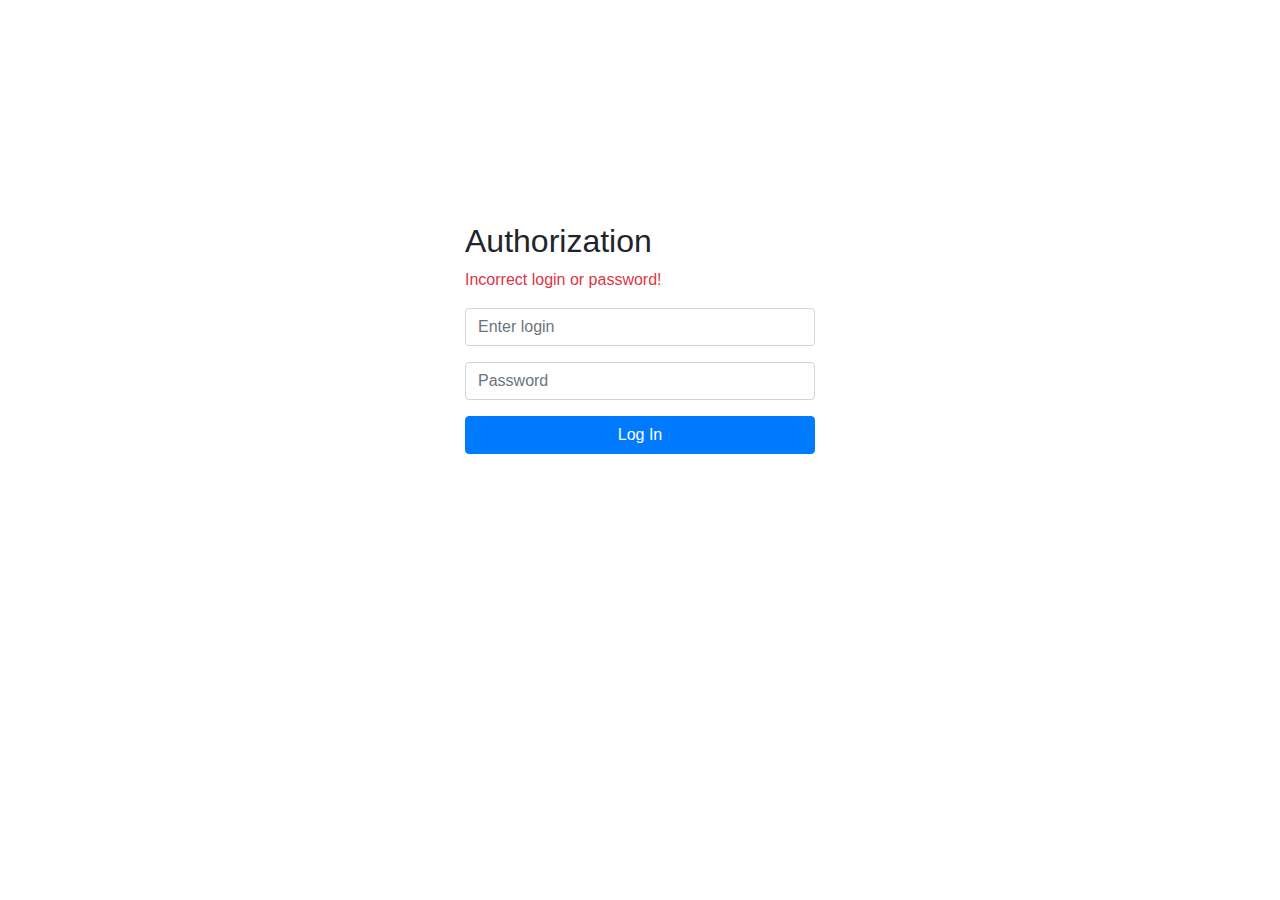
<file: design/layout/authorization.html>
<!doctype html>
<html class="no-js" lang="ru">
    <head>
        <meta charset="utf-8">
        <meta http-equiv="X-UA-Compatible" content="IE=edge,chrome=1">
        <title>My First Project</title>
        <meta name="description" content="">
        <meta name="viewport" content="width=device-width, initial-scale=1">
        <link rel="stylesheet" href="css/normalize.min.css">
        <link rel="stylesheet" href="https://maxcdn.bootstrapcdn.com/bootstrap/4.0.0/css/bootstrap.min.css" integrity="sha384-Gn5384xqQ1aoWXA+058RXPxPg6fy4IWvTNh0E263XmFcJlSAwiGgFAW/dAiS6JXm" crossorigin="anonymous">
        <link rel="stylesheet" href="css/main.css">
        <!--[if lt IE 9]>
        <script src="js/vendor/html5-3.6-respond-1.4.2.min.js"></script>
        <![endif]-->
    </head>
    <body>
        <div class="container">
            <div class="row justify-content-center authorization-row">
                <div class="col-md-4 col-md-offset-4">
                    <h2>Authorization</h2>
                    <p class="text-danger">Incorrect login or password!</p>
                    <form>
                        <div class="form-group">
                            <!-- <label for="loginInput">Login</label> -->
                            <input type="text" class="form-control" id="loginInput" aria-describedby="emailHelp" placeholder="Enter login">
                        </div>
                        <div class="form-group">
                            <!-- <label for="passwordInput">Password</label> -->
                            <input type="password" class="form-control" id="passwordInput" placeholder="Password">
                        </div>
                        <button id="login-btn" type="submit" class="btn btn-primary">Log In</button>
                    </form>
                </div>
            </div>
        </div>
        <script src="https://ajax.googleapis.com/ajax/libs/jquery/3.3.1/jquery.min.js"></script>
        <script src="https://cdnjs.cloudflare.com/ajax/libs/popper.js/1.12.9/umd/popper.min.js" integrity="sha384-ApNbgh9B+Y1QKtv3Rn7W3mgPxhU9K/ScQsAP7hUibX39j7fakFPskvXusvfa0b4Q" crossorigin="anonymous"></script>
        <script src="https://maxcdn.bootstrapcdn.com/bootstrap/4.0.0/js/bootstrap.min.js" integrity="sha384-JZR6Spejh4U02d8jOt6vLEHfe/JQGiRRSQQxSfFWpi1MquVdAyjUar5+76PVCmYl" crossorigin="anonymous"></script>
        <script src="js/main.js"></script>
    </body>
</html>
</file>
<file: design/layout/css/main.css>
/*! HTML5 Boilerplate v5.0 | MIT License | http://h5bp.com/ */

html {
    color: #222;
    font-size: 1em;
    line-height: 1.4;
}

::-moz-selection {
    background: #b3d4fc;
    text-shadow: none;
}

::selection {
    background: #b3d4fc;
    text-shadow: none;
}

hr {
    display: block;
    height: 1px;
    border: 0;
    border-top: 1px solid #ccc;
    margin: 1em 0;
    padding: 0;
}

audio,
canvas,
iframe,
img,
svg,
video {
    vertical-align: middle;
}

fieldset {
    border: 0;
    margin: 0;
    padding: 0;
}

textarea {
    resize: vertical;
}

.browserupgrade {
    margin: 0.2em 0;
    background: #ccc;
    color: #000;
    padding: 0.2em 0;
}


/* ==========================================================================
   Author's custom styles
   ========================================================================== */
.upload-row {
    margin-top: 50px;
}

.group-row {
    margin-top: 200px;
    margin-bottom: 10px;
}

.authorization-row {
    margin-top: 20%;
}

#login-btn {
    width: 100%;
}













/* ==========================================================================
   Media Queries
   ========================================================================== */

@media only screen and (min-width: 35em) {

}

@media print,
       (-o-min-device-pixel-ratio: 5/4),
       (-webkit-min-device-pixel-ratio: 1.25),
       (min-resolution: 120dpi) {

}

/* ==========================================================================
   Helper classes
   ========================================================================== */

.hidden {
    display: none !important;
    visibility: hidden;
}

.visuallyhidden {
    border: 0;
    clip: rect(0 0 0 0);
    height: 1px;
    margin: -1px;
    overflow: hidden;
    padding: 0;
    position: absolute;
    width: 1px;
}

.visuallyhidden.focusable:active,
.visuallyhidden.focusable:focus {
    clip: auto;
    height: auto;
    margin: 0;
    overflow: visible;
    position: static;
    width: auto;
}

.invisible {
    visibility: hidden;
}

.clearfix:before,
.clearfix:after {
    content: " ";
    display: table;
}

.clearfix:after {
    clear: both;
}

.clearfix {
    *zoom: 1;
}

/* ==========================================================================
   Print styles
   ========================================================================== */

@media print {
    *,
    *:before,
    *:after {
        background: transparent !important;
        color: #000 !important;
        box-shadow: none !important;
        text-shadow: none !important;
    }

    a,
    a:visited {
        text-decoration: underline;
    }

    a[href]:after {
        content: " (" attr(href) ")";
    }

    abbr[title]:after {
        content: " (" attr(title) ")";
    }

    a[href^="#"]:after,
    a[href^="javascript:"]:after {
        content: "";
    }

    pre,
    blockquote {
        border: 1px solid #999;
        page-break-inside: avoid;
    }

    thead {
        display: table-header-group;
    }

    tr,
    img {
        page-break-inside: avoid;
    }

    img {
        max-width: 100% !important;
    }

    p,
    h2,
    h3 {
        orphans: 3;
        widows: 3;
    }

    h2,
    h3 {
        page-break-after: avoid;
    }
}
</file>
